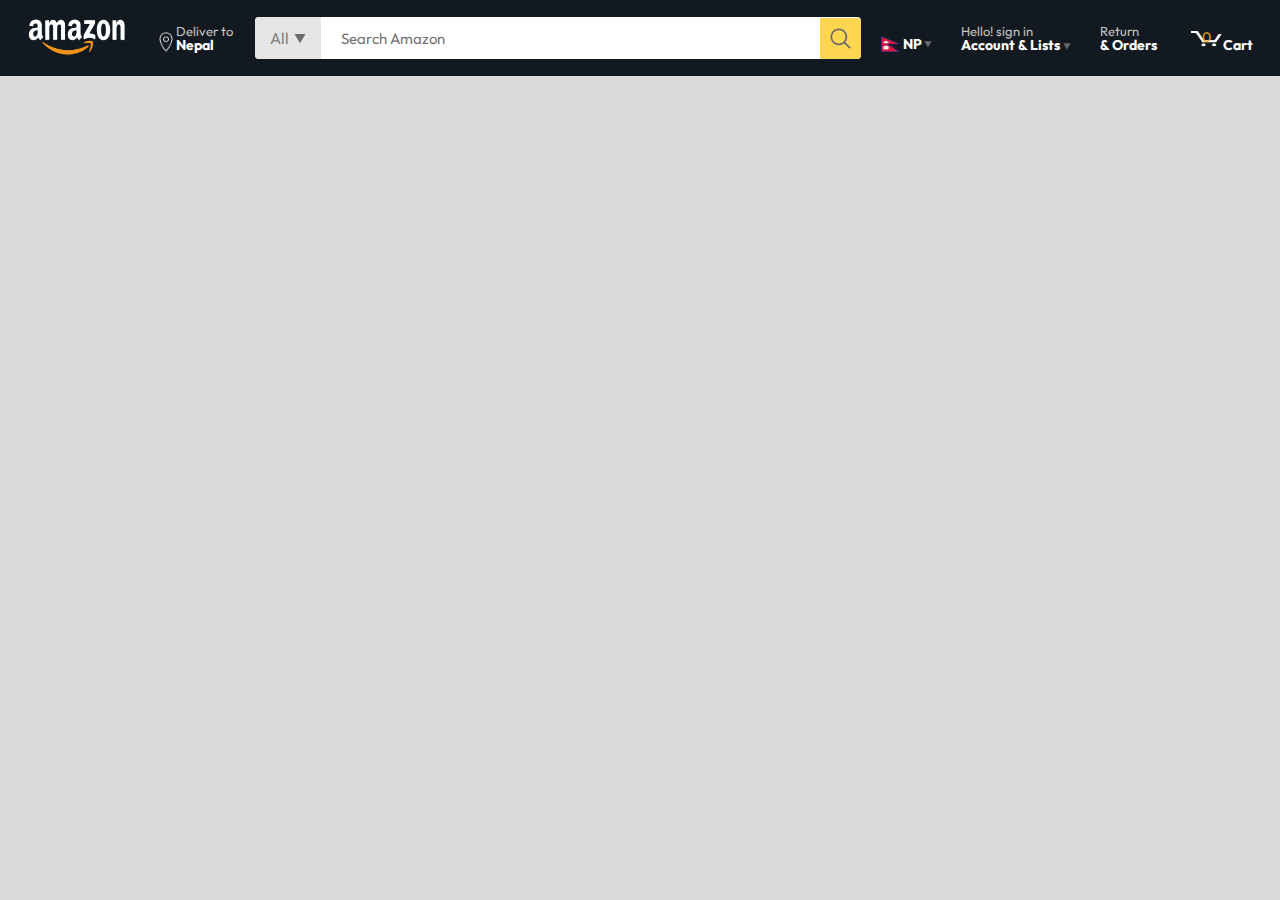
<file: try.html>
<!DOCTYPE html>
<html lang="en">
<head>
    <meta charset="UTF-8">
    <meta name="viewport" content="width=device-width, initial-scale=1.0">
    <link rel="icon" href="https://encrypted-tbn0.gstatic.com/images?q=tbn:ANd9GcRpS3uqWpI1Zn_nbqUxrNOGfpdNo8wk1a9Lag&s">
    <title>Amazon clone</title>
    <link rel="stylesheet" href="tri.css">
    
</head>
<body>
    <nav>
        <a href="/" class="white-boader">
            <img src="assets/amazon_logo.png" alt="assets/amazon_logo.png" width="100" height="40">
            <!-- <span class="dotNp">.np</span> -->
        </a>
        <div class="nav-country white-boader">
            <img src="./assets/location_icon.png" alt="" height="20">
            <div>
                <p>Deliver to</p>
                <h1>Nepal</h1>
            </div>
        </div>
        <div class="nav-search">
            <div class="nav-search-category">All <img src="./assets/dropdown_icon.png" alt="" height="12px"></div>
            <input type="text" class="nav-search-input" placeholder="Search Amazon">
            <img src="./assets/search_icon.png"  alt="" class="nav-search-icon">
        </div>
        <div class="nav-language white-boader">
            
            <img src="./assets/Flag_of_Nepal (1).png" alt="" width="20px" height="16px">
            <p>NP</p>
            <img src="./assets/dropdown_icon.png" alt="" height="8px">
        </div>
        <div class="nav-text white-boader">
            <p>Hello! sign in</p>
            <h1>Account & Lists <img src="./assets/dropdown_icon.png" height="8px" alt=""></h1>
        </div>
        <div class="nav-text white-boader">
            <p>Return</p>
            <h1>& Orders</h1>
        </div>
        <div class="nav-cart white-boader">
            <div class="nav-cart-count-container">
                <label>0</label>
                <img src="./assets/cart-icob.png" width="45px" height="20px" alt="">
            </div>
            <div class="nav-cart-text-container">
                <br>
                <h1>Cart</h1>
            </div>
            
        </div>
    </nav>  
    
</body>
</html>
</file>
<file: tri.css>
@import url('https://fonts.googleapis.com/css2?family=Outfit:wght@100..900&display=swap');

*{
    margin: 0;
    padding: 0;
    box-sizing: border-box;
    font-family: Outfit;
}

body{
    background: #dadada;
}

a{
    text-decoration: none;
    color: inherit;
}

nav{
    display: flex;
    align-items: center;
    justify-content: space-between;
    line-height: 1;
    background: #131921;
    padding: 10px 20px;
    color: #fff;
}

/* .dotNp{
    position: relative;
    margin-top: -50px;    
} */

.nav-country{
    display: flex;
    align-items: end;
    margin-left: 15px;
    font-size: 13px;
    color: #c4c4c4;
}

.nav-country h1{
    color: #fff;
    font-size: 14px;
}

.nav-search{
    flex: 1;
    display: flex;
    align-items: center;
    background: #fff;
    color: gray;
    max-width: 726px;
    border-radius: 4px;
    margin-left: 15px;
}

.nav-search-category{
    display: flex;
    align-items: center;
    padding: 13px 15px;
    gap: 5px;
    background: #e5e5e5;
    border-radius: 4px 0 0 4px;
}

.nav-search-input{
    border: none;
    outline: none;
    padding-left: 20px;
    width: 100%;
    font-size: 15px;
}

.nav-search-icon{
    max-width: 41px;
    padding: 8px;
    background: #ffd64f;
    border-radius: 0 4px 4px 0;
}

.nav-language{
    display: flex;
    align-items: center;
    margin-left: 13px;
    padding: 6px;
    margin-top: 12px;
    font-size: 14px;
    list-style: 15px;
    font-weight: 700;
    gap: 2px;
}

.line1{
    padding-bottom: 2px;
    padding-right: 8px;

}

.nav-text{
    margin-left: 15px;
    
}

.nav-text p{
    font-size: 13px;
    color: #c4c4c4;
}

.nav-text h1{
    color: #fff;
    font-size: 14px;
}

.nav-cart{
    /* position: relative; */
    display: flex;
    align-items: center;
    margin-left: 14px;
    
}

.nav-cart-count-container {
    position: relative;
    padding-top: 4px;
    margin-right: -7px;
}

.nav-cart-count-container label{
    position: absolute;
    left: 17px;
    right: auto;
    top: 5px;
    justify-content: center;
    -webkit-box-pack: center;
    color: orange;
    font-size: 14px;
}
.nav-cart-text-container{
    display: flex;
    justify-content: center;
    align-items: center;
    flex-direction: column; 
    padding-bottom: 2px ;
}
.nav-cart-text-container h1{
    color: #fff;
    font-size: 14px;
    font-weight: 700;
}

.white-boader{
    padding: 5px;
    border: 2px solid transparent;
}

.white-boader:hover{
    border: 2px solid #fff;
}
</file>
